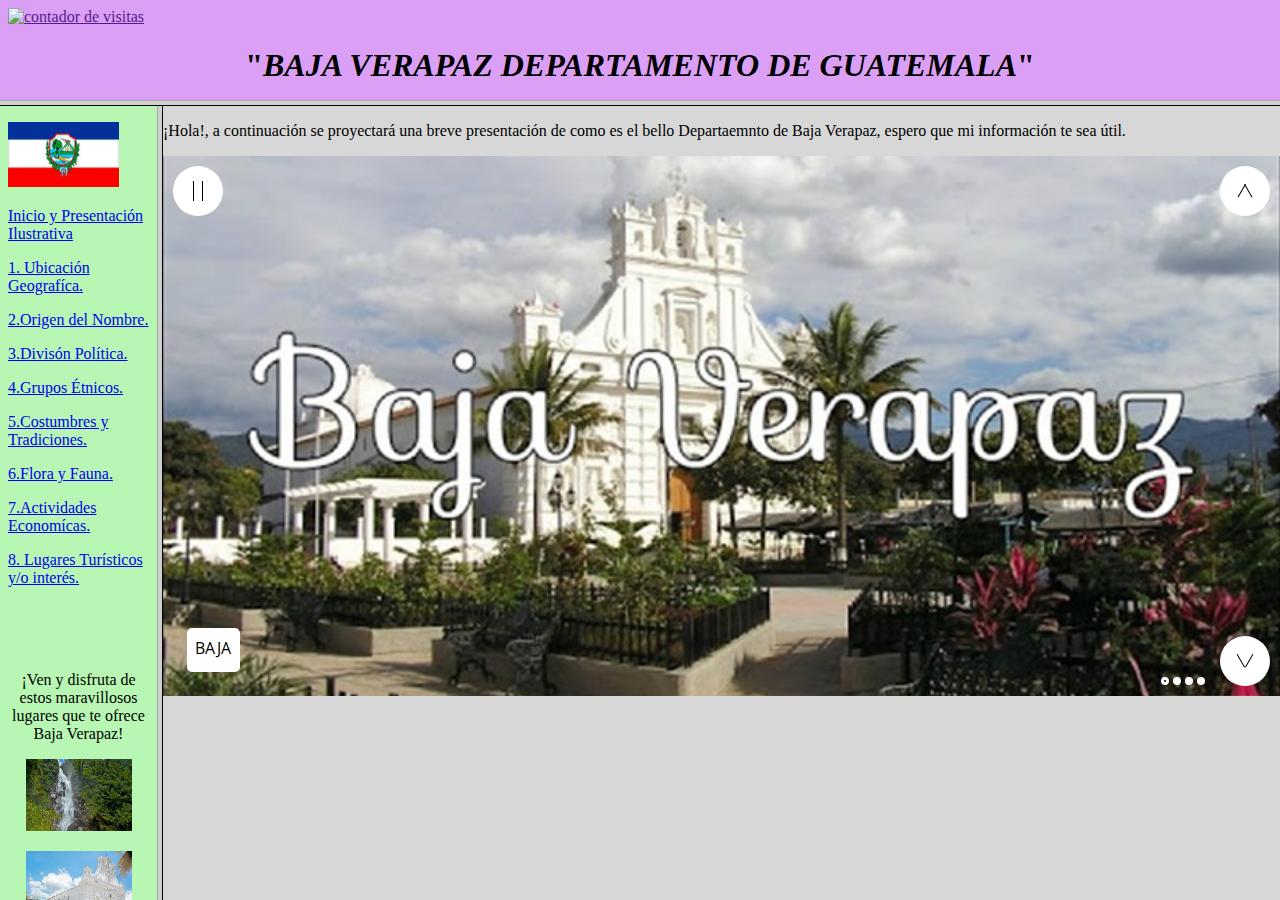
<file: index.html>
<html>
    <head>
        <title>Mi primera página WEB: Frames</title>
    </head>
     <frameset rows="100,*">
         <frame id="frmSuperior" name="frmSuperior" src="encabezado.html" />
         <frameset rows="*" cols="157,*">
             <frame id="frmIzquierda" name="frmIzquierda" src="menu.html" />
             <frame id="frmCuerpo"    name="frmCuerpo"    src="centro.html" />
         </frameset>
        <noframes>
        <body>Su navegador no soporta frames</body>
        </noframes>
    </frameset>
</html>
</file>
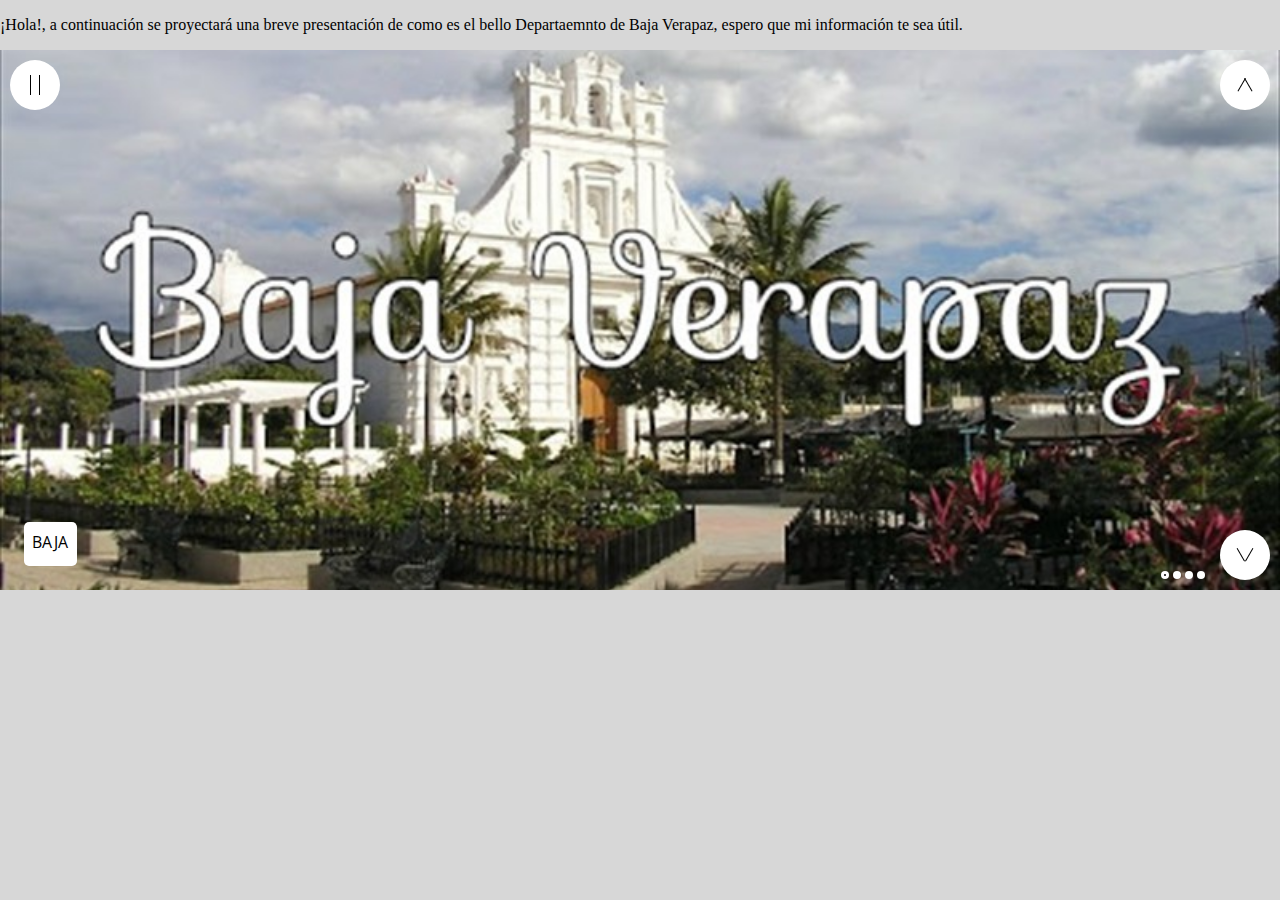
<file: centro.html>
<!DOCTYPE html>
<html>
<head>
	<style type="text/css">
	body {
	background-color: #E7E7E7;
}
    </style>
<p>¡Hola!, a continuación se proyectará una breve presentación de como es el bello Departaemnto de Baja Verapaz, espero que mi información te sea útil.</p>
	<title>Html5 slider</title>
	<meta http-equiv="Content-Type" content="text/html; charset=utf-8" />
	<meta name="description" content="Made with WOW Slider - Create beautiful, responsive image sliders in a few clicks. Awesome skins and animations. Html5 slider" />
	
	<!-- Start WOWSlider.com HEAD section --> <!-- add to the <head> of your page -->
	<link rel="stylesheet" type="text/css" href="engine1/style.css" />
	<script type="text/javascript" src="engine1/jquery.js"></script>
	<!-- End WOWSlider.com HEAD section -->

</head>
<body style="background-color:#d7d7d7;margin:0">
	
	<!-- Start WOWSlider.com BODY section --> <!-- add to the <body> of your page -->
	<div id="wowslider-container1">
	<div class="ws_images"><ul>
	  <li><img src="data1/images/baja1.jpg" alt="baja" title="baja" id="wows1_0"/></li>
	  <li><img src="data1/images/baja2.jpg" alt="baja" title="baja" id="wows1_1"/></li>
		<li><a href="http://wowslider.net"><img src="data1/images/baja3.jpg" alt="jquery carousel slider" title="verapaz" id="wows1_2"/></a></li>
		<li><img src="data1/images/baja4.jpg" alt="verapaz" title="verapaz" id="wows1_3"/></li>
	</ul></div>
	<div class="ws_bullets"><div>
		<a href="#" title="baja"><span><img src="data1/tooltips/baja1.jpg" alt="baja"/>1</span></a>
		<a href="#" title="baja"><span><img src="data1/tooltips/baja2.jpg" alt="baja"/>2</span></a>
		<a href="#" title="verapaz"><span><img src="data1/tooltips/baja3.jpg" alt="verapaz"/>3</span></a>
		<a href="#" title="verapaz"><span><img src="data1/tooltips/baja4.jpg" alt="verapaz"/>4</span></a>
	</div></div><div class="ws_script" style="position:absolute;left:-99%"><a href="http://wowslider.net">html5 slider</a> by WOWSlider.com v9.0</div>
	<div class="ws_shadow"></div>
	</div>	
	<script type="text/javascript" src="engine1/wowslider.js"></script>
	<script type="text/javascript" src="engine1/script.js"></script>
	<!-- End WOWSlider.com BODY section -->

</body>
</html>
</file>
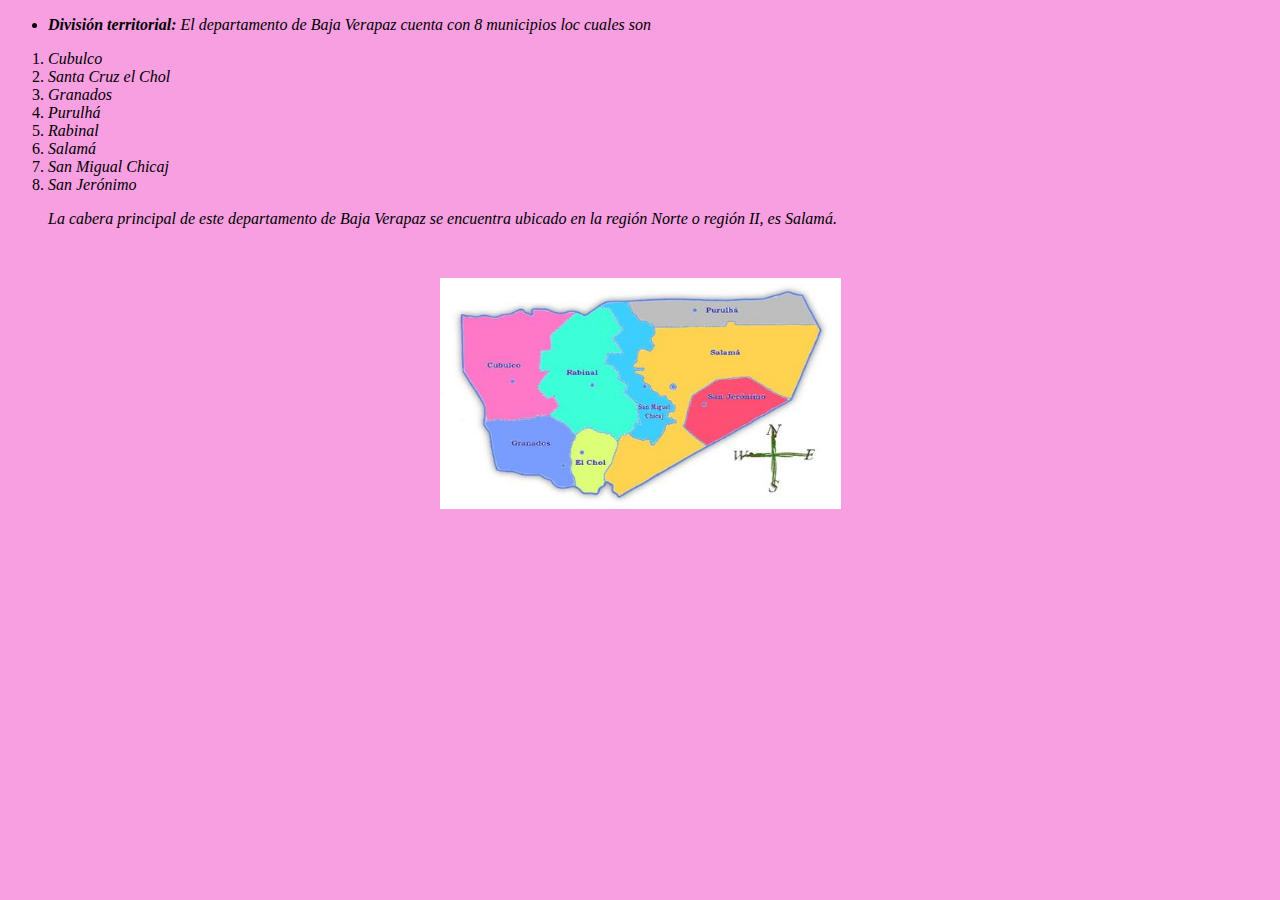
<file: division.html>
<!doctype html>
<html>
<head>
<meta charset="utf-8">
<title>departamento</title>
<style type="text/css">
body {
	background-image: url();
	background-color: #F79FE0;
}
</style>
</head>

<body>
<ul>
  <li><strong><em>División territorial:</em></strong>
    <em>El departamento de Baja Verapaz cuenta con 8 municipios loc cuales son</em></li>
</ul>
<ol>
  <li><em>C</em><em>ubulco</em></li>
  <li><em>Santa Cruz el Chol</em></li>
  <li><em>Granados</em></li>
  <li><em>Purulhá</em></li>
  <li><em>Rabinal</em></li>
  <li><em>Salamá</em></li>
  <li><em>San Migual Chicaj</em></li>
  <li><em>San Jerónimo</em></li>
</ol>
<blockquote>
  <p><em>La cabera principal de este departamento de Baja Verapaz se encuentra ubicado en la región Norte o región II,  es Salamá.</em></p>
</blockquote>
<p>&nbsp;</p>
<p>
  <center>
    <em><img src="img/mapa.jpg" width="401" height="231" alt=""/></em>
  </center>
</p>
<p>&nbsp;</p>
</body>
</html>
</file>
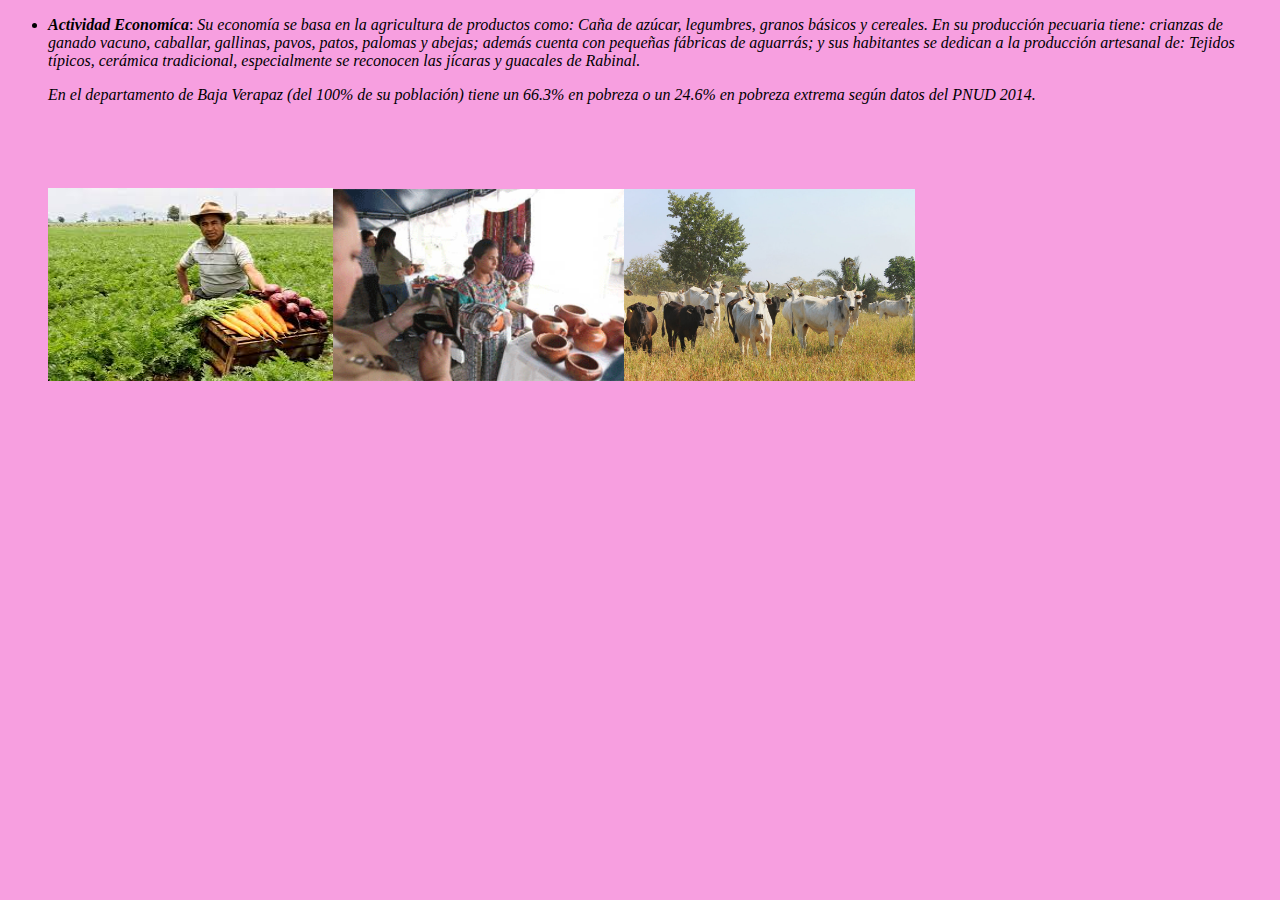
<file: economia.html>
<!doctype html>
<html>
<head>
<meta charset="utf-8">
<title>departamento</title>
<style type="text/css">
body {
	background-image: url();
	background-color: #F79FE0;
}
</style>
</head>

<body>
<ul>
  <li><em><strong>Actividad Economíca</strong></em>: <em>Su economía se basa en la agricultura de productos como: Caña de azúcar, legumbres, granos básicos y cereales. En su producción pecuaria tiene: crianzas de ganado vacuno, caballar, gallinas, pavos, patos, palomas y abejas; además cuenta con pequeñas fábricas de aguarrás; y sus habitantes se dedican a la producción artesanal de: Tejidos típicos, cerámica tradicional, especialmente se reconocen las jícaras y guacales de Rabinal. </em></li>
</ul>
<blockquote>
  <p><em>En el departamento de Baja Verapaz (del 100% de su población) tiene un 66.3% en pobreza o un 24.6% en pobreza extrema según datos del PNUD 2014.</em></p>
  <center>
    <p>&nbsp;</p></center>
  <p>&nbsp;</p>
  <p><img src="img/economia1.jfif" width="285" height="193" alt=""/><img src="img/economia2.gif" width="291" height="192" alt=""/><img src="img/economia3.jpg" width="291" height="192" alt=""/></p>
  <p>&nbsp;</p>
  <p>&nbsp;</p>
</blockquote>
</body>
</html>
</file>
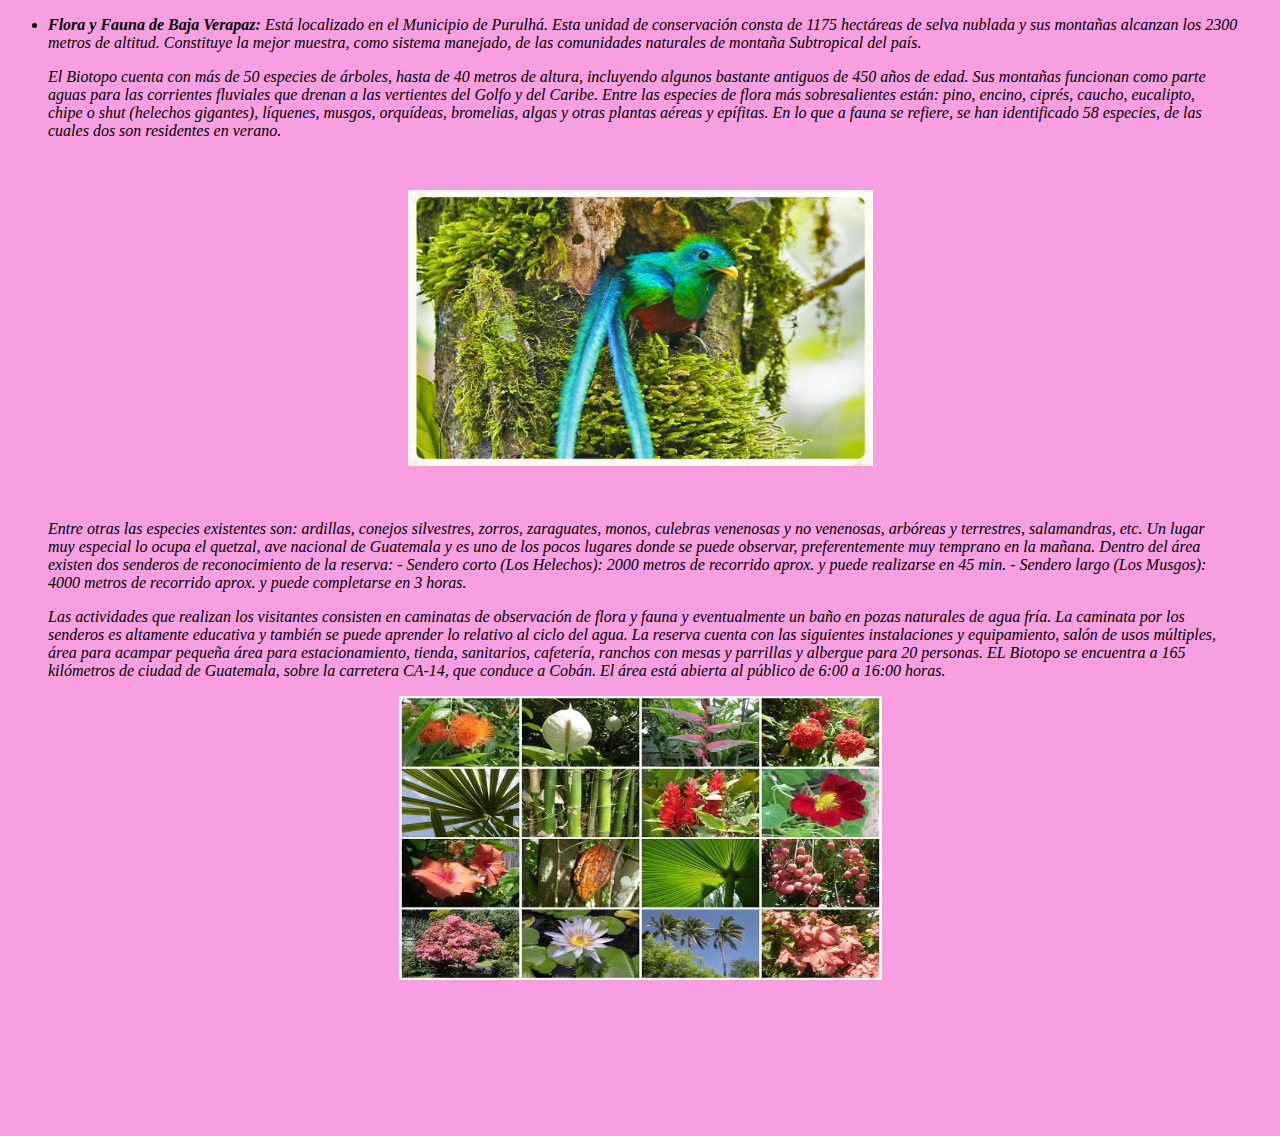
<file: flora.html>
<!doctype html>
<html>
<head>
<meta charset="utf-8">
<title>departamento</title>
<style type="text/css">
body {
	background-image: url();
	background-color: #F79FE0;
}
</style>
</head>

<body>
<ul>
  <li><em><strong>Flora y Fauna de Baja Verapaz:</strong> Está localizado en el Municipio de Purulhá. Esta unidad de conservación consta de 1175 hectáreas de selva nublada y sus montañas alcanzan los 2300 metros de altitud. Constituye la mejor muestra, como sistema manejado, de las comunidades naturales de montaña Subtropical del país.</em></li>
</ul>
<blockquote>
  <p><em> El Biotopo cuenta con más de 50 especies de árboles, hasta de 40 metros de altura, incluyendo algunos bastante antiguos de 450 años de edad. Sus montañas funcionan como parte aguas para las corrientes fluviales que drenan a las vertientes del Golfo y del Caribe. Entre las especies de flora más sobresalientes están: pino, encino, ciprés, caucho, eucalipto, chipe o shut (helechos gigantes), líquenes, musgos, orquídeas, bromelias, algas y otras plantas aéreas y epífitas. En lo que a fauna se refiere, se han identificado 58 especies, de las cuales dos son residentes en verano.</em></p>
  <p>&nbsp;</p>
  <center><p><img src="img/fauna.jpg"  width="465" height="276" alt=""/></p></center>
  <p>&nbsp;</p>
  <p><em> Entre otras las especies existentes son: ardillas, conejos silvestres, zorros, zaraguates, monos, culebras venenosas y no venenosas, arbóreas y terrestres, salamandras, etc. Un lugar muy especial lo ocupa el quetzal, ave nacional de Guatemala y es uno de los pocos lugares donde se puede observar, preferentemente muy temprano en la mañana. Dentro del área existen dos senderos de reconocimiento de la reserva: - Sendero corto (Los Helechos): 2000 metros de recorrido aprox. y puede realizarse en 45 min. - Sendero largo (Los Musgos): 4000 metros de recorrido aprox. y puede completarse en 3 horas. </em></p>
  <p><em>Las actividades que realizan los visitantes consisten en caminatas de observación de flora y fauna y eventualmente un baño en pozas naturales de agua fría. La caminata por los senderos es altamente educativa y también se puede aprender lo relativo al ciclo del agua. La reserva cuenta con las siguientes instalaciones y equipamiento, salón de usos múltiples, área para acampar pequeña área para estacionamiento, tienda, sanitarios, cafetería, ranchos con mesas y parrillas y albergue para 20 personas. EL Biotopo se encuentra a 165 kilómetros de ciudad de Guatemala, sobre la carretera CA-14, que conduce a Cobán. El área está abierta al público de 6:00 a 16:00 horas.</em></p>
</blockquote>
<blockquote>
  <center>
  <p><img src="img/flora.jpg" aling="left" width="483" height="284" alt=""/></p>
  </center>
  <p>&nbsp;</p>
  <p>&nbsp;</p>
  <p>&nbsp;</p>
  <p>&nbsp;</p>
</blockquote>
</body>
</html>
</file>
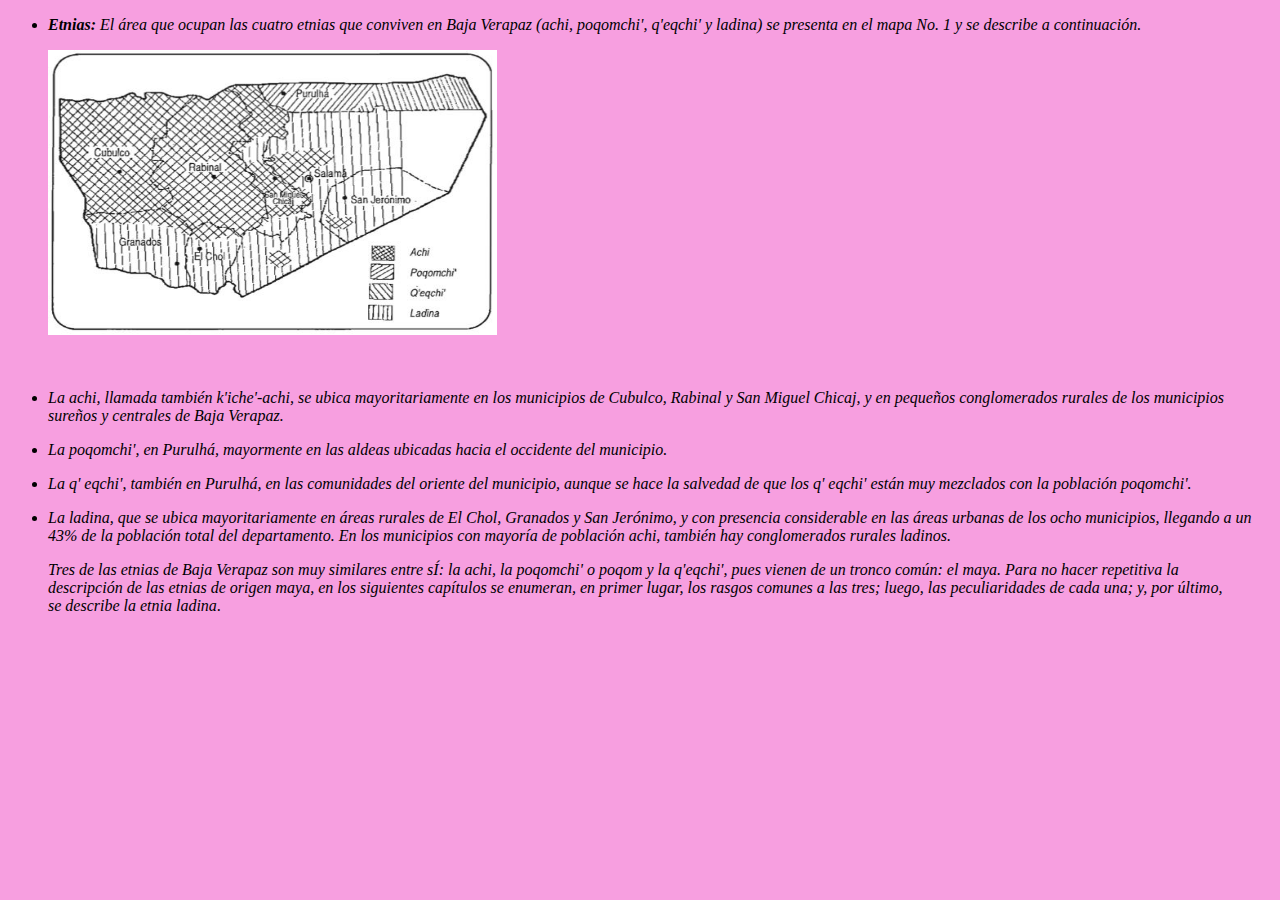
<file: grupos.html>
<!doctype html>
<html>
<head>
<meta charset="utf-8">
<title>departamento</title>
<style type="text/css">
body {
	background-image: url();
	background-color: #F79FE0;
}
</style>
</head>

<body>
<ul>
  <li><strong><em>Etnias:</em></strong><em> El área que ocupan las cuatro etnias que conviven en Baja Verapaz (achi, poqomchi', q'eqchi' y ladina) se presenta en el mapa No. 1 y se describe a continuación.</em></li>
</ul>
<blockquote>
  <center>
  </center>
  <p><img src="img/etnias.JPG" width="449" height="285" alt=""/></p>
  <p>&nbsp;</p>
</blockquote>
<ul>
  <li><em>La achi, llamada también k'iche'-achi, se ubica mayoritariamente en los municipios de Cubulco, Rabinal y San Miguel Chicaj, y en pequeños conglomerados rurales de los municipios sureños y centrales de Baja Verapaz. </em></li>
</ul>
<ul>
  <li><em>La poqomchi', en Purulhá, mayormente en las aldeas ubicadas hacia el occidente del municipio.</em></li>
</ul>
<ul>
  <li><em>La q' eqchi', también en Purulhá, en las comunidades del oriente del municipio, aunque se hace la salvedad de que los q' eqchi' están muy mezclados con la población poqomchi'.</em></li>
</ul>
<ul>
  <li><em>La ladina, que se ubica mayoritariamente en áreas rurales de El Chol, Granados y San Jerónimo, y con presencia considerable en las áreas urbanas de los ocho municipios, llegando a un 43% de la población total del departamento. En los municipios con mayoría de población achi, también hay conglomerados rurales ladinos.</em></li>
</ul>
<blockquote>
  <p><em>Tres de las etnias de Baja Verapaz son muy similares entre sÍ: la achi, la  poqomchi' o poqom y la q'eqchi', pues vienen de un tronco común: el maya.  Para no hacer repetitiva la descripción de las etnias de origen maya, en los  siguientes capítulos se enumeran, en primer lugar, los rasgos comunes a las  tres; luego, las peculiaridades de cada una; y, por último, se describe la etnia  ladina</em>.</p>
</blockquote>
</body>
</html>
</file>
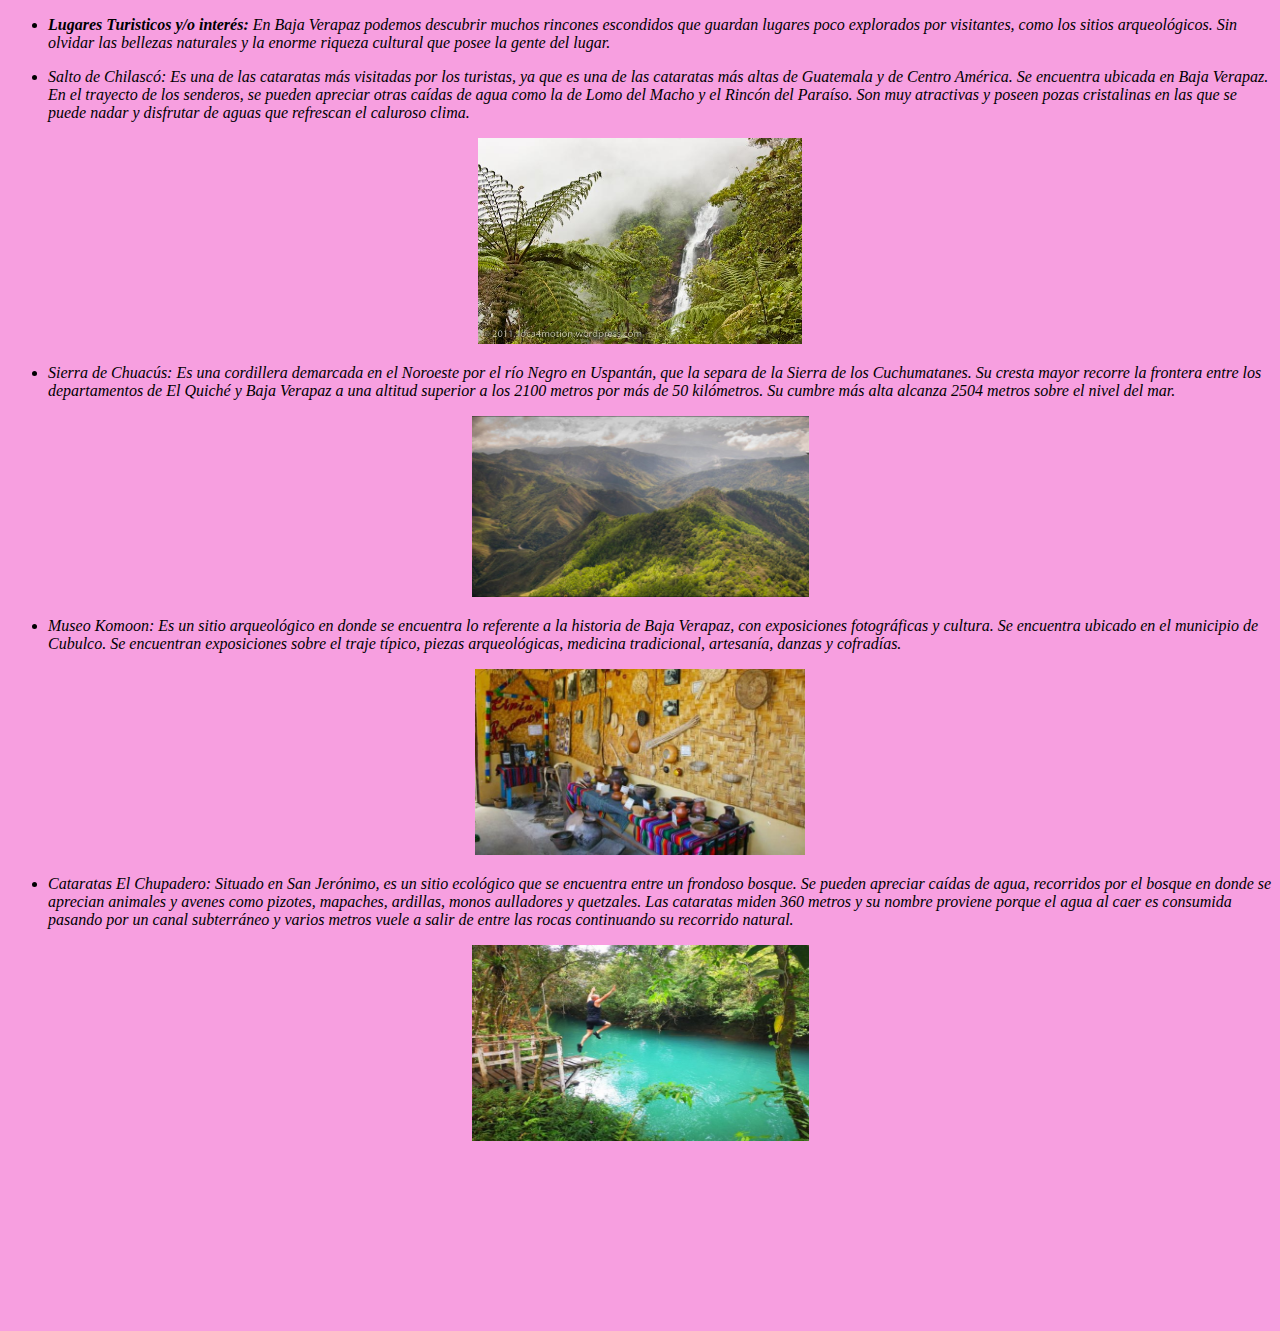
<file: lugares.html>
<!doctype html>
<html>
<head>
<meta charset="utf-8">
<title>departamento</title>
<style type="text/css">
body {
	background-image: url();
	background-color: #F79FE0;
}
</style>
</head>

<body>
<ul>
  <li><strong><em>Lugares Turisticos y/o interés: </em></strong><em>En Baja Verapaz podemos descubrir muchos rincones escondidos que guardan lugares poco explorados por visitantes, como los sitios arqueológicos. Sin olvidar las bellezas naturales y la enorme riqueza cultural que posee la gente del lugar.</em></li>
</ul>
<ul>
  <li><em>Salto de Chilascó: Es una de las cataratas más visitadas por los turistas, ya que es una de las cataratas más altas de Guatemala y de Centro América. Se encuentra ubicada en Baja Verapaz. En el trayecto de los senderos, se pueden apreciar otras caídas de agua como la de Lomo del Macho y el Rincón del Paraíso. Son muy atractivas y poseen pozas cristalinas en las que se puede nadar y disfrutar de aguas que refrescan el caluroso clima.</em></li>
</ul>
<center><p><img src="img/lugares1.jpg" width="324" height="206" alt=""/></p></center>
<ul>
  <li><em>Sierra de Chuacús: Es una cordillera demarcada en el Noroeste por el río Negro en Uspantán, que la separa de la Sierra de los Cuchumatanes. Su cresta mayor recorre la frontera entre los departamentos de El Quiché y Baja Verapaz a una altitud superior a los 2100 metros por más de 50 kilómetros. Su cumbre más alta alcanza 2504 metros sobre el nivel del mar. </em></li>
</ul>
<center><p><img src="img/lugares2.jpg" width="337" height="181" alt=""/></p></center>
<ul>
  <li><em>Museo Komoon: Es un sitio arqueológico en donde se encuentra lo referente a la historia de Baja Verapaz, con exposiciones fotográficas y cultura. Se encuentra ubicado en el municipio de Cubulco. Se encuentran exposiciones sobre el traje típico, piezas arqueológicas, medicina tradicional, artesanía, danzas y cofradías.</em></li>
</ul>
<center><p><img src="img/lugares3.jpg" width="330" height="186" alt=""/></p></center>
<ul>
  <li><em>Cataratas El Chupadero:</em> <em>Situado en San Jerónimo, es un sitio ecológico que se encuentra entre un frondoso bosque. Se pueden apreciar caídas de agua, recorridos por el bosque en donde se aprecian animales y avenes como pizotes, mapaches, ardillas, monos aulladores y quetzales. Las cataratas miden 360 metros y su nombre proviene porque el agua al caer es consumida pasando por un canal subterráneo y varios metros vuele a salir de entre las rocas continuando su recorrido natural.</em></li>
</ul>
<center><p><img src="img/lugares4.jpg" width="337" height="196" alt=""/></p></center>
<p>&nbsp;</p>
<p>&nbsp;</p>
<p>&nbsp;</p>
<p>&nbsp;</p>
<p>&nbsp;</p>
</body>
</html>
</file>
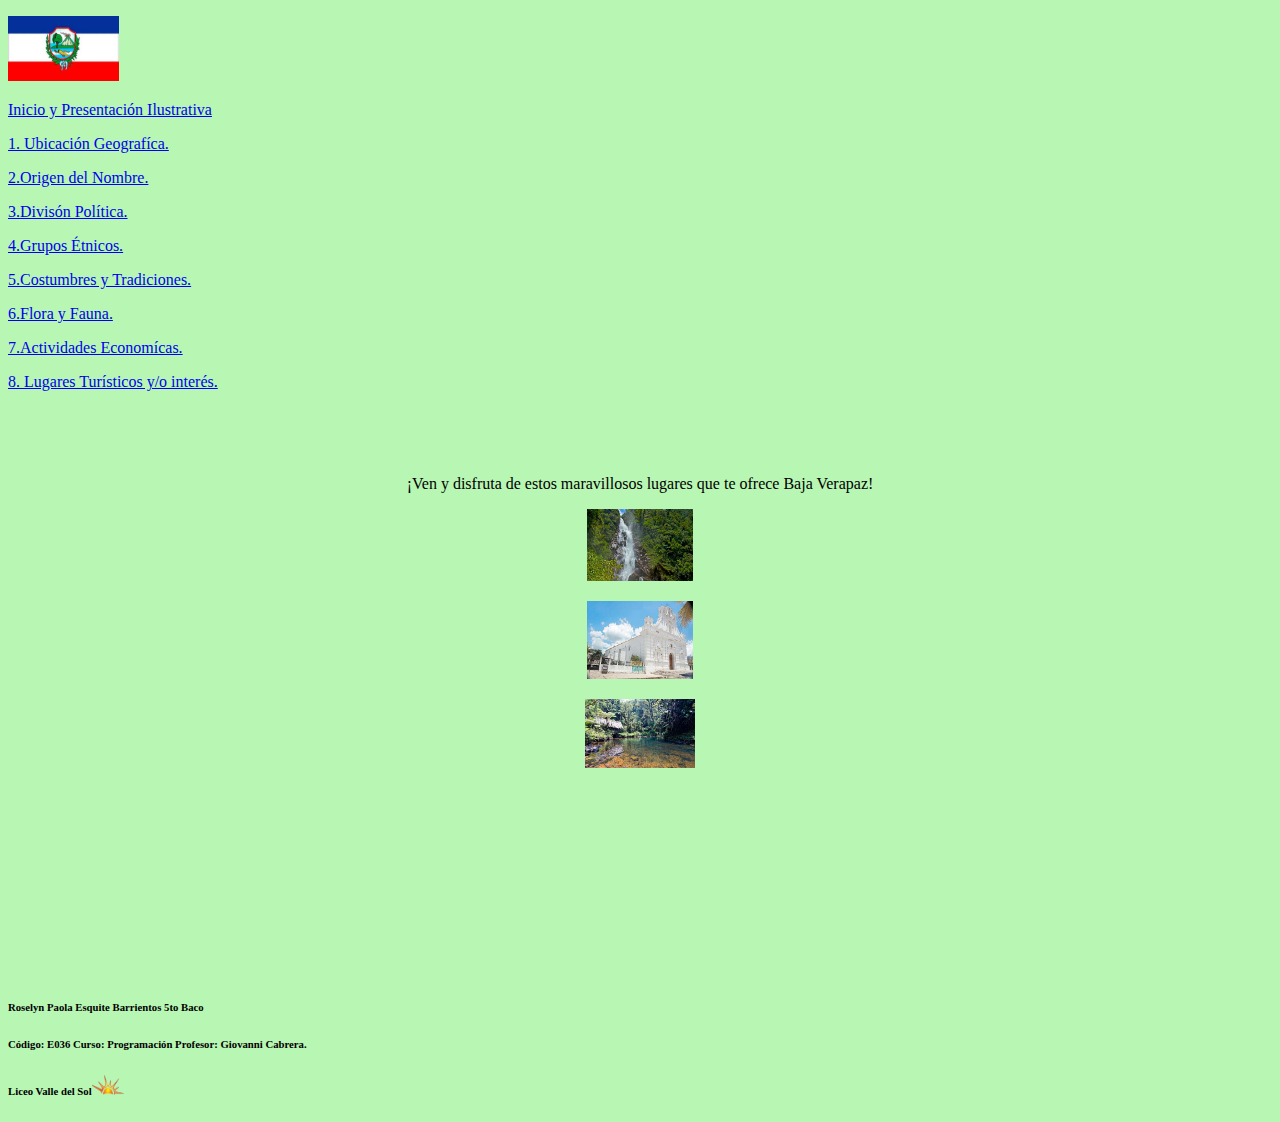
<file: menu.html>
<!doctype html>
<html>
<head>
<meta charset="utf-8">
<title>Baja Verapaz Guatemala</title>
<style type="text/css">
body {
	background-color: #B8F6B3;
}
</style>
</head>

<body>
<p><img src="img/bandera.jpg" width="111" height="65" alt=""/></p>
<p><a href="centro.html" target="frmCuerpo">Inicio y Presentación Ilustrativa </a></p>
<p><a href="ubicacion.html" target="frmCuerpo">1. Ubicación Geografíca.</a></p>
<p><a href="nombre.html" target="frmCuerpo">2.Origen del Nombre.</a></p>
<p><a href="division.html" target="frmCuerpo">3.Divisón Política.</a></p>
<p><a href="grupos.html" target="frmCuerpo">4.Grupos Étnicos.</a></p>
<p><a href="tradiciones.html" target="frmCuerpo">5.Costumbres y Tradiciones.</a></p>
<p><a href="flora.html" target="frmCuerpo">6.Flora y Fauna.</a></p>
<p><a href="economia.html" target="frmCuerpo">7.Actividades Economícas.</a></p>
<p><a href="lugares.html" target="frmCuerpo">8. Lugares Turísticos y/o interés.</a></p>
<p>&nbsp;</p>
<p>&nbsp;</p>
<center><p>¡Ven y disfruta de estos maravillosos lugares que te ofrece Baja Verapaz!</p></center>
<center>
<p><img src="img/turismo2.jpg" width="106" height="72" alt=""/></p></center>
<center><p><img src="img/turismo1.jfif" width="106" height="78" alt=""/></p></center>
<center><p><img src="img/turismo3.jpg" width="110" height="69" alt=""/></p></center>
<p>&nbsp;</p>
<p>&nbsp;</p>
<p>&nbsp;</p>
<p>&nbsp;</p>
<p>&nbsp;</p>
<p>&nbsp;</p><h6>Roselyn Paola Esquite Barrientos 5to Baco
</h6>
<h6>Código: E036 Curso: Programación Profesor: Giovanni Cabrera.</h6>
<h6>Liceo Valle del Sol<i><i><img src="img/logo.png" width="32" height="20" alt=""/><i></i></h6>
</body>
</html>
</file>
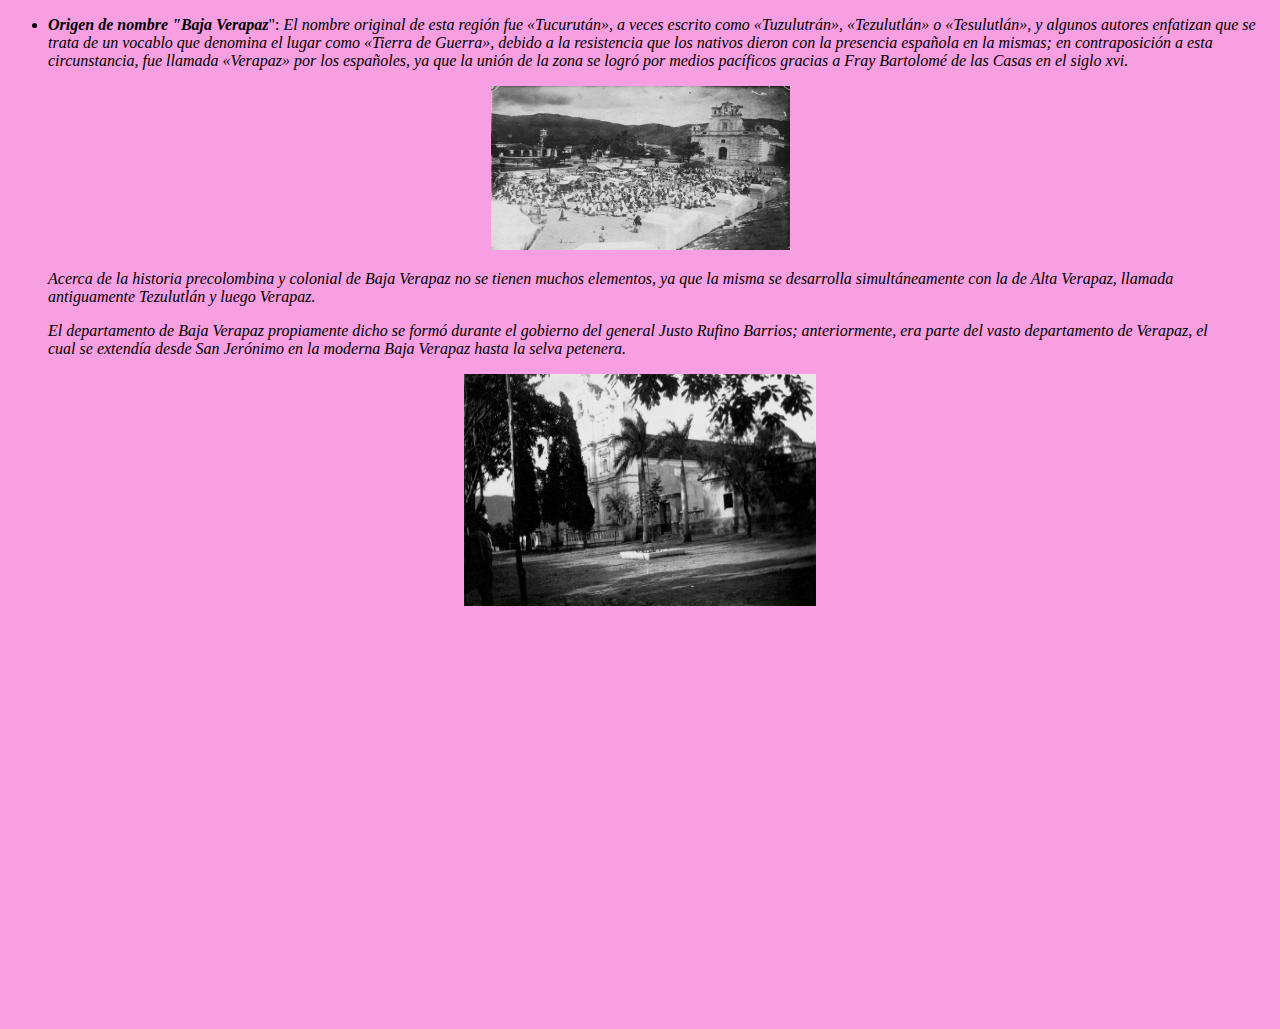
<file: nombre.html>
<!doctype html>
<html>
<head>
<meta charset="utf-8">
<title>departamento</title>
<style type="text/css">
body {
	background-image: url();
	background-color: #F79FE0;
}
</style>
</head>

<body>
<ul>
  <li><em><strong>Origen de nombre &quot;Baja Verapaz</strong></em>&quot;: <em>El nombre original de esta región fue «Tucurután», a veces escrito como «Tuzulutrán», «Tezulutlán» o «Tesulutlán», y algunos autores enfatizan que se trata de un vocablo que denomina el lugar como «Tierra de Guerra», debido a la resistencia que los nativos dieron con la presencia española en la mismas; en contraposición a esta circunstancia, fue llamada «Verapaz» por los españoles, ya que la unión de la zona se logró por medios pacíficos gracias a Fray Bartolomé de las Casas en el siglo xvi. </em></li>
</ul>
<blockquote>
  <center><p><em><img src="img/nombre 1.jpg"  width="299" height="164" alt=""/></em></p></center>
  <p><em>Acerca de la historia precolombina y colonial de Baja Verapaz no se tienen muchos elementos, ya que la misma se desarrolla simultáneamente con la de Alta Verapaz, llamada antiguamente Tezulutlán y luego Verapaz.</em></p>
  <p><em>El departamento de Baja Verapaz propiamente dicho se formó durante el gobierno del general Justo Rufino Barrios; anteriormente, era parte del vasto departamento de Verapaz, el cual se extendía desde San Jerónimo en la moderna Baja Verapaz hasta la selva petenera.</em></p>
</blockquote>
<center><p><img src="img/nombre2.jpg" width="352" height="232" alt=""/></p></center>
<center><iframe width="560" height="315" src="https://www.youtube.com/embed/BuwtqQUVvWw" title="YouTube video player" frameborder="0" allow="accelerometer; autoplay; clipboard-write; encrypted-media; gyroscope; picture-in-picture" allowfullscreen></iframe></center>
<blockquote>
  <center>
  <p>&nbsp;</p>
  </center>
<p>&nbsp;</p>
</blockquote>
</body>
</html>
</file>
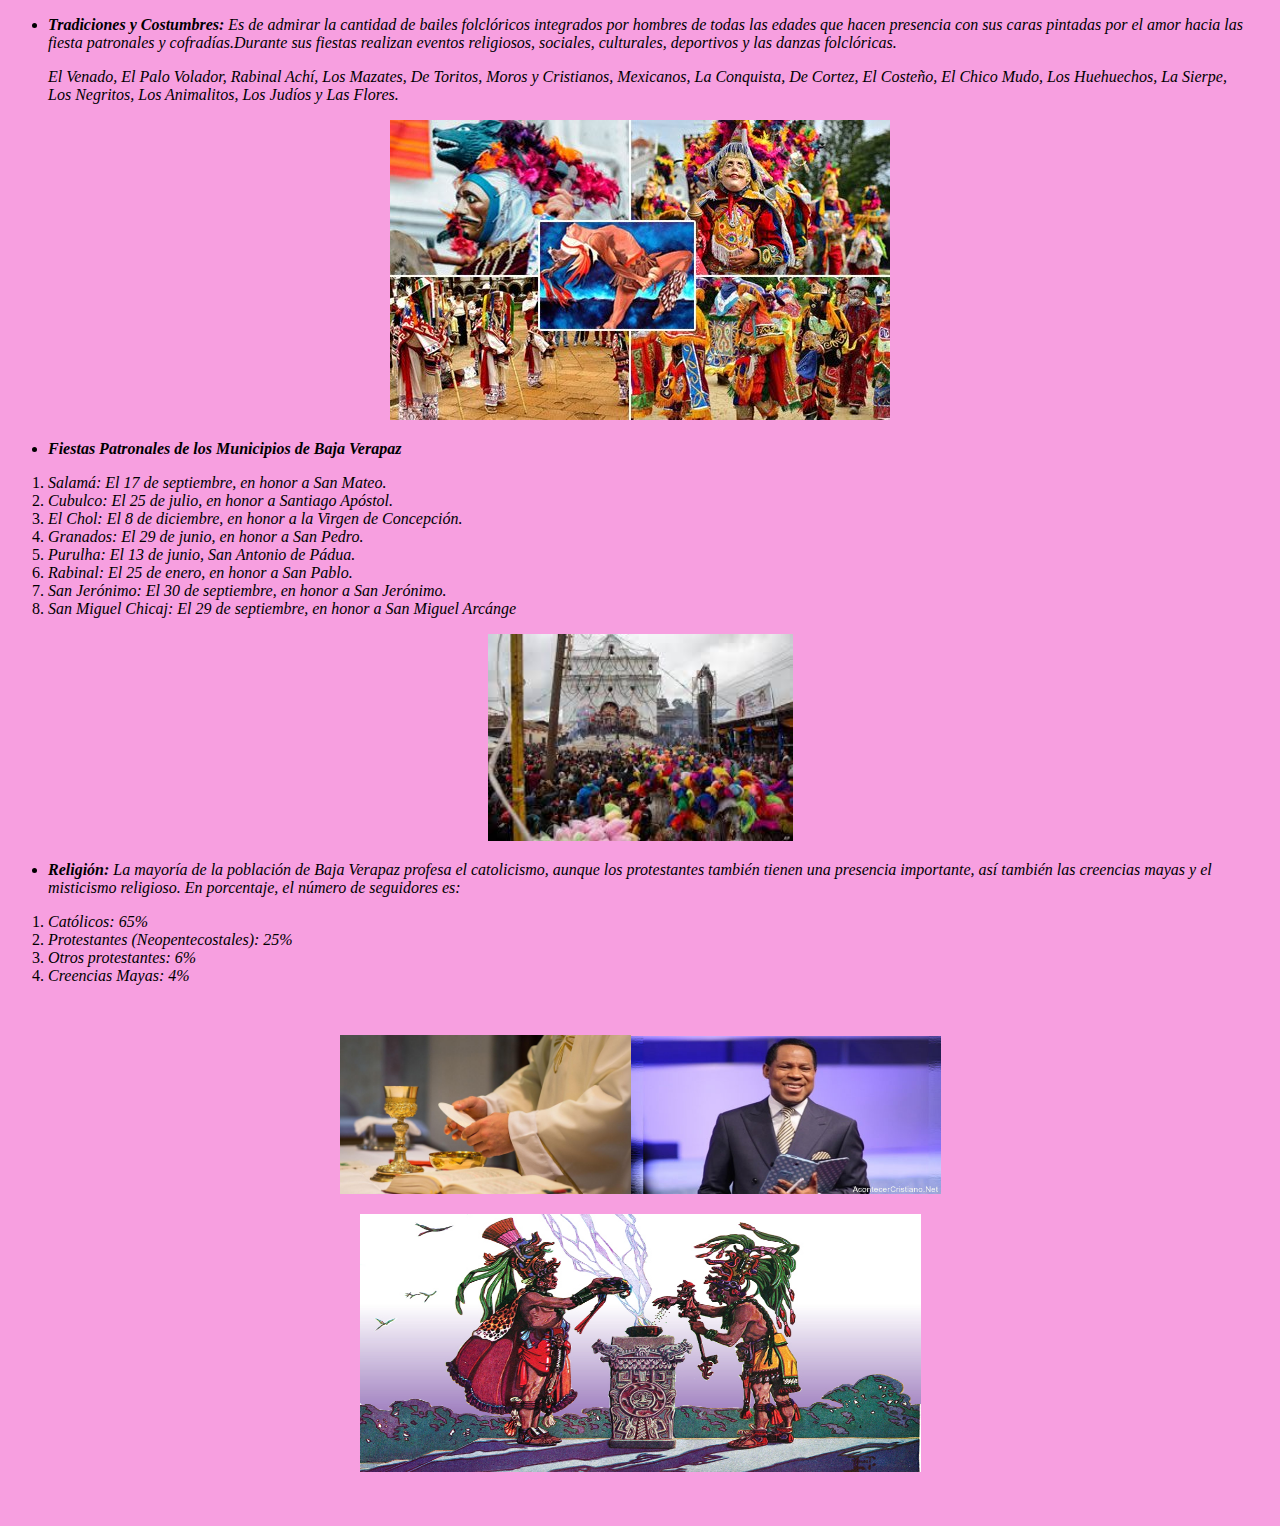
<file: tradiciones.html>
<!doctype html>
<html>
<head>
<meta charset="utf-8">
<title>departamento</title>
<style type="text/css">
body {
	background-image: url();
	background-color: #F79FE0;
}
</style>
</head>

<body>
<ul>
  <li><em><strong>Tradiciones y Costumbres:</strong></em> <em>Es de admirar la cantidad de bailes folclóricos integrados por hombres de todas las edades que hacen presencia con sus caras pintadas por el amor hacia las fiesta patronales y cofradías.Durante sus fiestas realizan eventos religiosos, sociales, culturales, deportivos y las danzas folclóricas.</em></li>
</ul>
<blockquote>
  <p><em>El Venado, El Palo Volador, Rabinal Achí, Los Mazates, De Toritos, Moros y Cristianos, Mexicanos, La Conquista, De Cortez, El Costeño, El Chico Mudo, Los Huehuechos, La Sierpe, Los Negritos, Los Animalitos, Los Judíos y Las Flores. </em></p>
  <center><p><img src="img/tradiciones1.jpg" width="500" height="300" alt=""/></p></center>
</blockquote>
<ul>
  <li><em><strong>Fiestas Patronales de los Municipios de Baja Verapaz</strong></em></li>
</ul>
<ol>
  <li><em>Salamá: El 17 de septiembre, en honor a San Mateo.</em></li>
  <li><em>Cubulco: El 25 de julio, en honor a Santiago Apóstol.</em></li>
  <li><em>El Chol: El 8 de diciembre, en honor a la Virgen de Concepción.</em></li>
  <li><em>Granados: El 29 de junio, en honor a San Pedro.</em></li>
  <li><em>Purulha: El 13 de junio, San Antonio de Pádua.</em></li>
  <li><em>Rabinal: El 25 de enero, en honor a San Pablo.</em></li>
  <li><em>San Jerónimo: El 30 de septiembre, en honor a San Jerónimo.</em></li>
  <li><em>San Miguel Chicaj: El 29 de septiembre, en honor a San Miguel Arcánge</em></li>
</ol>
<center>
  <p><img src="img/fiestas1.jfif" width="305" height="207" alt=""/></p></center>
<ul>
  <li><em><strong>Religión:</strong> La mayoría de la población de Baja Verapaz profesa el catolicismo, aunque los protestantes también tienen una presencia importante, así también las creencias mayas y el misticismo religioso. En porcentaje, el número de seguidores es:</em></li>
</ul>
<ol>
  <li><em>Católicos: 65%</em></li>
  <li><em>Protestantes (Neopentecostales): 25%</em></li>
  <li><em>Otros protestantes: 6%</em></li>
  <li><em>Creencias Mayas: 4%<br>
  </em></li>
</ol>
<p>&nbsp;</p>
<blockquote>
  <p>
    <center>
      <img src="img/religion1.jpg" width="291" height="159" alt=""/><img src="img/religion2.jpg" width="310" height="158" alt=""/>
    </center>
  </p>
  <center>
    <p><img src="img/religion3.jpg" width="561" height="258" alt=""/></p>
  </center>
  <p>&nbsp;</p>
</blockquote>
</body>
</html>
</file>
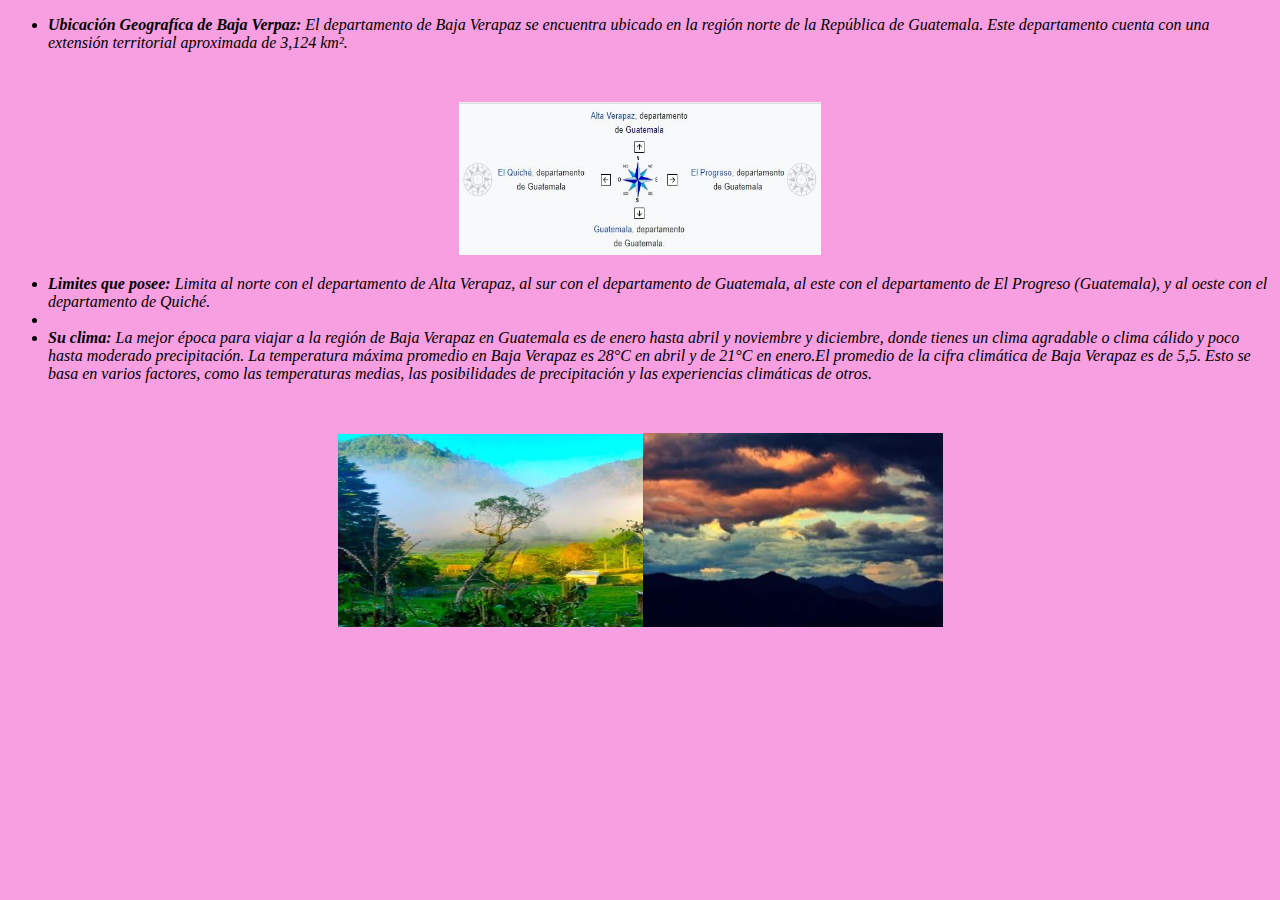
<file: ubicacion.html>
<!doctype html>
<html>
<head>
<meta charset="utf-8">
<title>departamento</title>
<style type="text/css">
body {
	background-image: url();
	background-color: #F79FE0;
}
</style>
</head>

<body>
<ul>
  <li><em><strong>Ubicación Geografíca de Baja Verpaz:</strong>
    El departamento de Baja Verapaz se encuentra ubicado en la región norte de la República de Guatemala. Este departamento cuenta con una extensión territorial aproximada de 3,124 km².
  </em></li>
</ul>
<p>&nbsp;</p>
<center>
  <p><img src="img/ubicacion.JPG" width="362" height="153" alt=""/></p>
</center>
</p>
<ul>
  <li>    <em><strong> Limites que posee:</strong></em>
  <em>Limita al norte con el departamento de Alta Verapaz, al sur con el departamento de Guatemala, al este con el departamento de El Progreso (Guatemala), y al oeste con el departamento de Quiché.</em></li>
  <li></li>
  <li><em><strong>Su clima: </strong>La mejor época para viajar a la región de Baja Verapaz en Guatemala es de enero hasta abril y noviembre y diciembre, donde tienes un clima agradable o clima cálido y poco hasta moderado precipitación. La temperatura máxima promedio en Baja Verapaz es 28°C en abril y de 21°C en enero.El promedio de la cifra climática de Baja Verapaz es de 5,5. Esto se basa en varios factores, como las temperaturas medias, las posibilidades de precipitación y las experiencias climáticas de otros. </em></li>
</ul>
<p>&nbsp;</p>
<blockquote>
  <center>
    <p><img src="img/clima1.jpg" width="305" height="193" alt=""/><img src="img/clima2.jpg" width="300" height="194" alt=""/></p></center>
  <p>&nbsp;</p>
  <p>&nbsp;</p>
  <p>&nbsp;</p>
  <p>&nbsp;</p>
</blockquote>
</body>
</html>
</file>
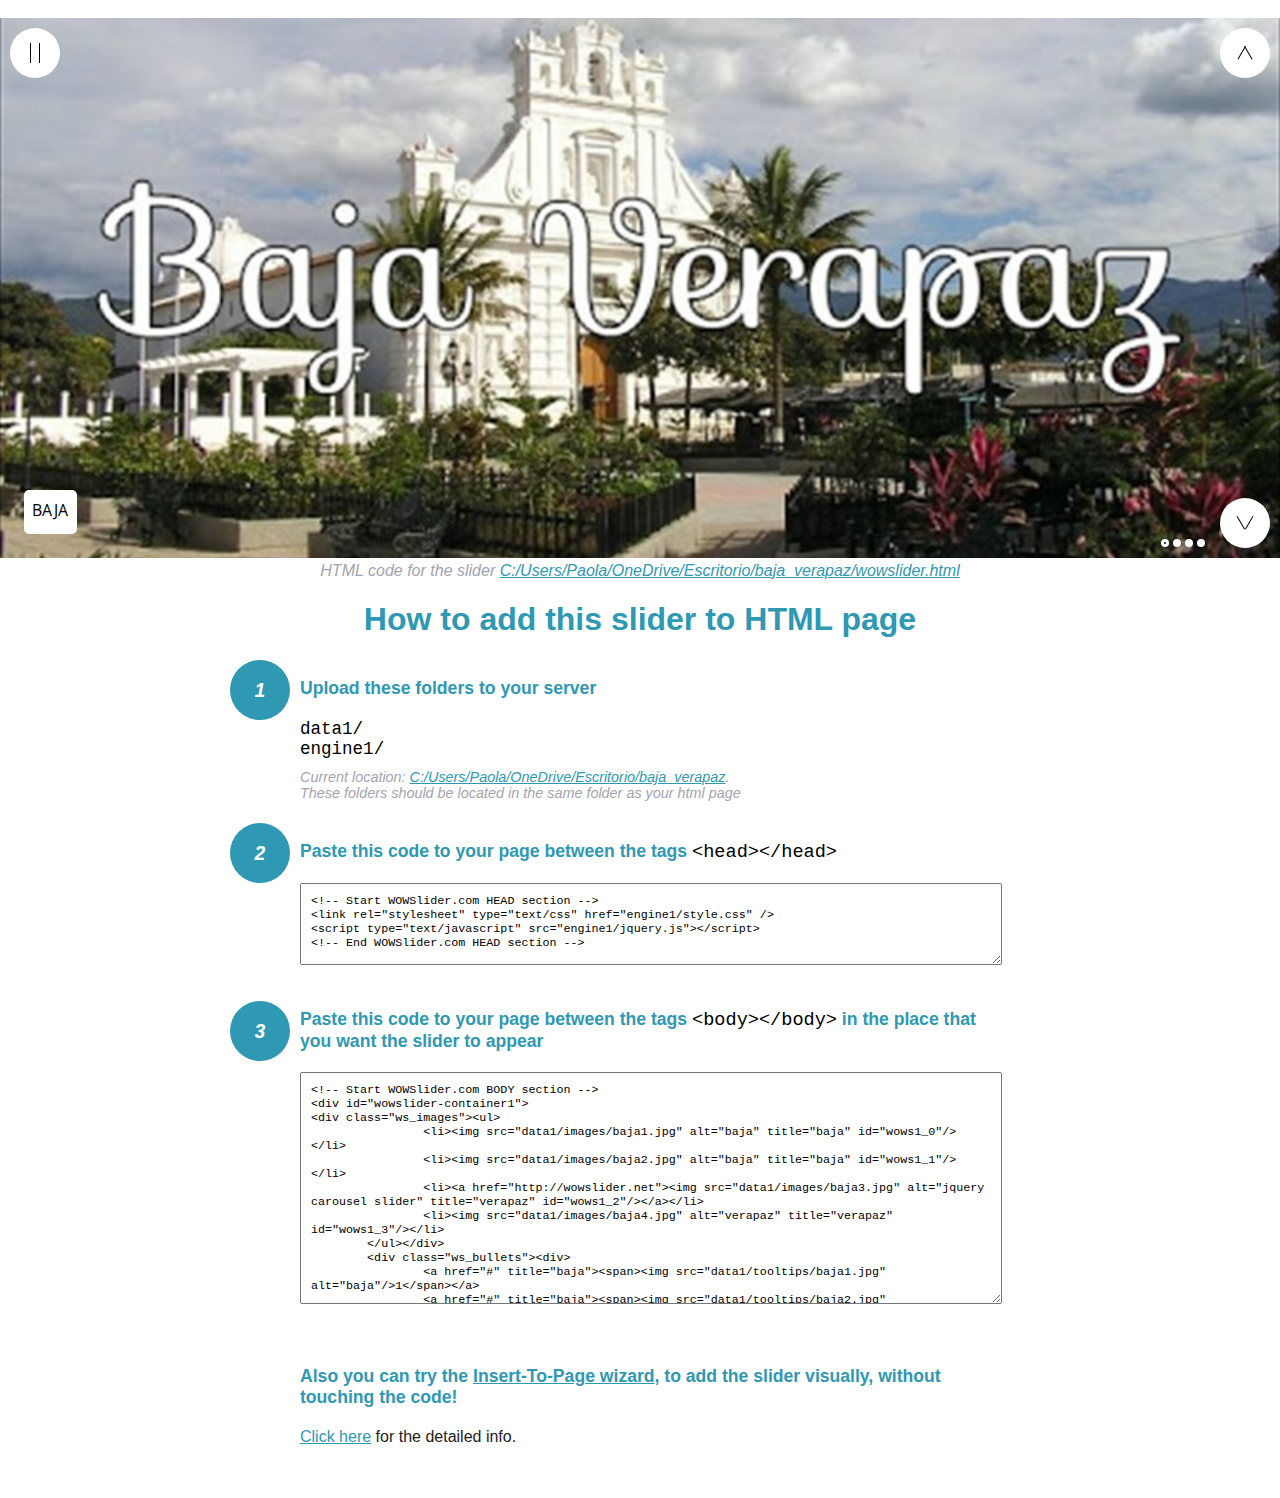
<file: wowslider-howto.html>
<!DOCTYPE html>
<html>
<head>
	<title>WOWSlider</title>
	<meta http-equiv="content-type" content="text/html; charset=utf-8" />
	<meta name="description" content="WOWSlider" />
	
	<!-- Start WOWSlider.com HEAD section --> <!-- add to the <head> of your page -->
	<link rel="stylesheet" type="text/css" href="engine1/style.css" />
	<script type="text/javascript" src="engine1/jquery.js"></script>
	<!-- End WOWSlider.com HEAD section -->


<style>
.instuction {
	font-family: sans-serif, Arial;
	display: block;
	margin: 0 auto;
	max-width: 820px;
	width: 100%;
	padding: 0 70px;
	color: #222;
	-webkit-box-sizing: border-box;
	-moz-box-sizing: border-box;
	box-sizing: border-box;
}
.instuction h1 img {
	max-width: 170px;
	vertical-align: middle;
	margin-bottom: 10px;
}
.instuction h1 {
	color: #2F98B3;
	text-align: center;
}
.instuction h2 {
	position: relative;
	font-size: 1.1em;
	color: #2F98B3;
	margin-bottom: 20px;
	margin-top: 40px;
}
.instuction h2 span.num {
	position: absolute;
	left: -70px;
	top: -18px;
	display: inline-block;
	vertical-align: middle;
	font-style: italic;
	font-size: 1.1em;
	width: 60px;
	height: 60px;
	line-height: 60px;
	text-align: center;
	background: #2F98B3;
	color: #fff;
	border-radius: 50%;
}
.instuction .mono {
	color: #000;
	font-family: monospace;
	font-size: 1.3em;
	font-weight: normal;
}
.instuction li.mono {
	font-size: 1.5em;
}

.instuction ul {
	font-size: 0.9em;
	margin-top: 0;
	padding-left: 0;
	list-style: none;
}
.instuction .note {
	color: #A3A3B2;
	font-style: italic;
	padding-top: 10px;
}
.instuction p.note {
	text-align: center;
	padding-top: 0;
	margin-top: 4px;
}
.instuction textarea {
	font-size: 0.9em;
	min-height: 60px;
	padding: 10px;
	margin: 0;
	overflow: auto;
	max-width: 100%;
	width: 100%;
}
.instuction a,
.instuction a:visited {
	color: #2F98B3;
}
</style>


</head>
<body style="margin:auto">

<br>

<!-- Start WOWSlider.com BODY section --> <!-- add to the <body> of your page -->
<div id="wowslider-container1">
<div class="ws_images"><ul>
		<li><img src="data1/images/baja1.jpg" alt="baja" title="baja" id="wows1_0"/></li>
		<li><img src="data1/images/baja2.jpg" alt="baja" title="baja" id="wows1_1"/></li>
		<li><a href="http://wowslider.net"><img src="data1/images/baja3.jpg" alt="jquery carousel slider" title="verapaz" id="wows1_2"/></a></li>
		<li><img src="data1/images/baja4.jpg" alt="verapaz" title="verapaz" id="wows1_3"/></li>
	</ul></div>
	<div class="ws_bullets"><div>
		<a href="#" title="baja"><span><img src="data1/tooltips/baja1.jpg" alt="baja"/>1</span></a>
		<a href="#" title="baja"><span><img src="data1/tooltips/baja2.jpg" alt="baja"/>2</span></a>
		<a href="#" title="verapaz"><span><img src="data1/tooltips/baja3.jpg" alt="verapaz"/>3</span></a>
		<a href="#" title="verapaz"><span><img src="data1/tooltips/baja4.jpg" alt="verapaz"/>4</span></a>
	</div></div><div class="ws_script" style="position:absolute;left:-99%"><a href="http://wowslider.net">html5 slider</a> by WOWSlider.com v9.0</div>
<div class="ws_shadow"></div>
</div>	
<script type="text/javascript" src="engine1/wowslider.js"></script>
<script type="text/javascript" src="engine1/script.js"></script>
<!-- End WOWSlider.com BODY section -->


<div class="instuction">
	<p class="note">HTML code for the slider <a href="file:///C:/Users/Paola/OneDrive/Escritorio/baja_verapaz/wowslider.html">C:/Users/Paola/OneDrive/Escritorio/baja_verapaz/wowslider.html</a></p>

	<h1>
		How to add this slider to HTML page
	</h1>

	<h2><span class="num">1</span> Upload these folders to your server</h2>
	<ul>
		<li class="mono">data1/</li>
		<li class="mono">engine1/</li>
		<li class="note">Current location: <a href="file:///C:/Users/Paola/OneDrive/Escritorio/baja_verapaz">C:/Users/Paola/OneDrive/Escritorio/baja_verapaz</a>. <br>These folders should be located in the same folder as your html page</li>
	</ul>

	<h2><span class="num">2</span> Paste this code to your page between the tags <span class="mono">&lt;head&gt;&lt;/head&gt;</span></h2>
	<textarea onclick="this.select()">&lt;!-- Start WOWSlider.com HEAD section --&gt;
&lt;link rel=&quot;stylesheet&quot; type=&quot;text/css&quot; href=&quot;engine1/style.css&quot; /&gt;
&lt;script type=&quot;text/javascript&quot; src=&quot;engine1/jquery.js&quot;&gt;&lt;/script&gt;
&lt;!-- End WOWSlider.com HEAD section --&gt;</textarea>


	<h2><span class="num" style="top: -8px;">3</span> Paste this code to your page between the tags <span class="mono">&lt;body&gt;&lt;/body&gt;</span> in the place that you want the slider to appear</h2>
	<textarea onclick="this.select()" rows="15">&lt;!-- Start WOWSlider.com BODY section --&gt;
&lt;div id=&quot;wowslider-container1&quot;&gt;
&lt;div class=&quot;ws_images&quot;&gt;&lt;ul&gt;
		&lt;li&gt;&lt;img src=&quot;data1/images/baja1.jpg&quot; alt=&quot;baja&quot; title=&quot;baja&quot; id=&quot;wows1_0&quot;/&gt;&lt;/li&gt;
		&lt;li&gt;&lt;img src=&quot;data1/images/baja2.jpg&quot; alt=&quot;baja&quot; title=&quot;baja&quot; id=&quot;wows1_1&quot;/&gt;&lt;/li&gt;
		&lt;li&gt;&lt;a href=&quot;http://wowslider.net&quot;&gt;&lt;img src=&quot;data1/images/baja3.jpg&quot; alt=&quot;jquery carousel slider&quot; title=&quot;verapaz&quot; id=&quot;wows1_2&quot;/&gt;&lt;/a&gt;&lt;/li&gt;
		&lt;li&gt;&lt;img src=&quot;data1/images/baja4.jpg&quot; alt=&quot;verapaz&quot; title=&quot;verapaz&quot; id=&quot;wows1_3&quot;/&gt;&lt;/li&gt;
	&lt;/ul&gt;&lt;/div&gt;
	&lt;div class=&quot;ws_bullets&quot;&gt;&lt;div&gt;
		&lt;a href=&quot;#&quot; title=&quot;baja&quot;&gt;&lt;span&gt;&lt;img src=&quot;data1/tooltips/baja1.jpg&quot; alt=&quot;baja&quot;/&gt;1&lt;/span&gt;&lt;/a&gt;
		&lt;a href=&quot;#&quot; title=&quot;baja&quot;&gt;&lt;span&gt;&lt;img src=&quot;data1/tooltips/baja2.jpg&quot; alt=&quot;baja&quot;/&gt;2&lt;/span&gt;&lt;/a&gt;
		&lt;a href=&quot;#&quot; title=&quot;verapaz&quot;&gt;&lt;span&gt;&lt;img src=&quot;data1/tooltips/baja3.jpg&quot; alt=&quot;verapaz&quot;/&gt;3&lt;/span&gt;&lt;/a&gt;
		&lt;a href=&quot;#&quot; title=&quot;verapaz&quot;&gt;&lt;span&gt;&lt;img src=&quot;data1/tooltips/baja4.jpg&quot; alt=&quot;verapaz&quot;/&gt;4&lt;/span&gt;&lt;/a&gt;
	&lt;/div&gt;&lt;/div&gt;&lt;div class=&quot;ws_script&quot; style=&quot;position:absolute;left:-99%&quot;&gt;&lt;a href=&quot;http://wowslider.net&quot;&gt;html5 slider&lt;/a&gt; by WOWSlider.com v9.0&lt;/div&gt;
&lt;div class=&quot;ws_shadow&quot;&gt;&lt;/div&gt;
&lt;/div&gt;	
&lt;script type=&quot;text/javascript&quot; src=&quot;engine1/wowslider.js&quot;&gt;&lt;/script&gt;
&lt;script type=&quot;text/javascript&quot; src=&quot;engine1/script.js&quot;&gt;&lt;/script&gt;
&lt;!-- End WOWSlider.com BODY section --&gt;</textarea>

<br><br>
<h2>Also you can try the <a href="http://wowslider.com/help/add-wowslider-to-page-2.html" target="_blank">Insert-To-Page wizard</a>, to add the slider visually, without touching the code!</h2>
<p>
	<a href="http://wowslider.com/help/add-wowslider-to-page-2.html" target="_blank">Click here</a> for the detailed info.
</p>
</div>

<br><br>
</body>
</html>
</file>
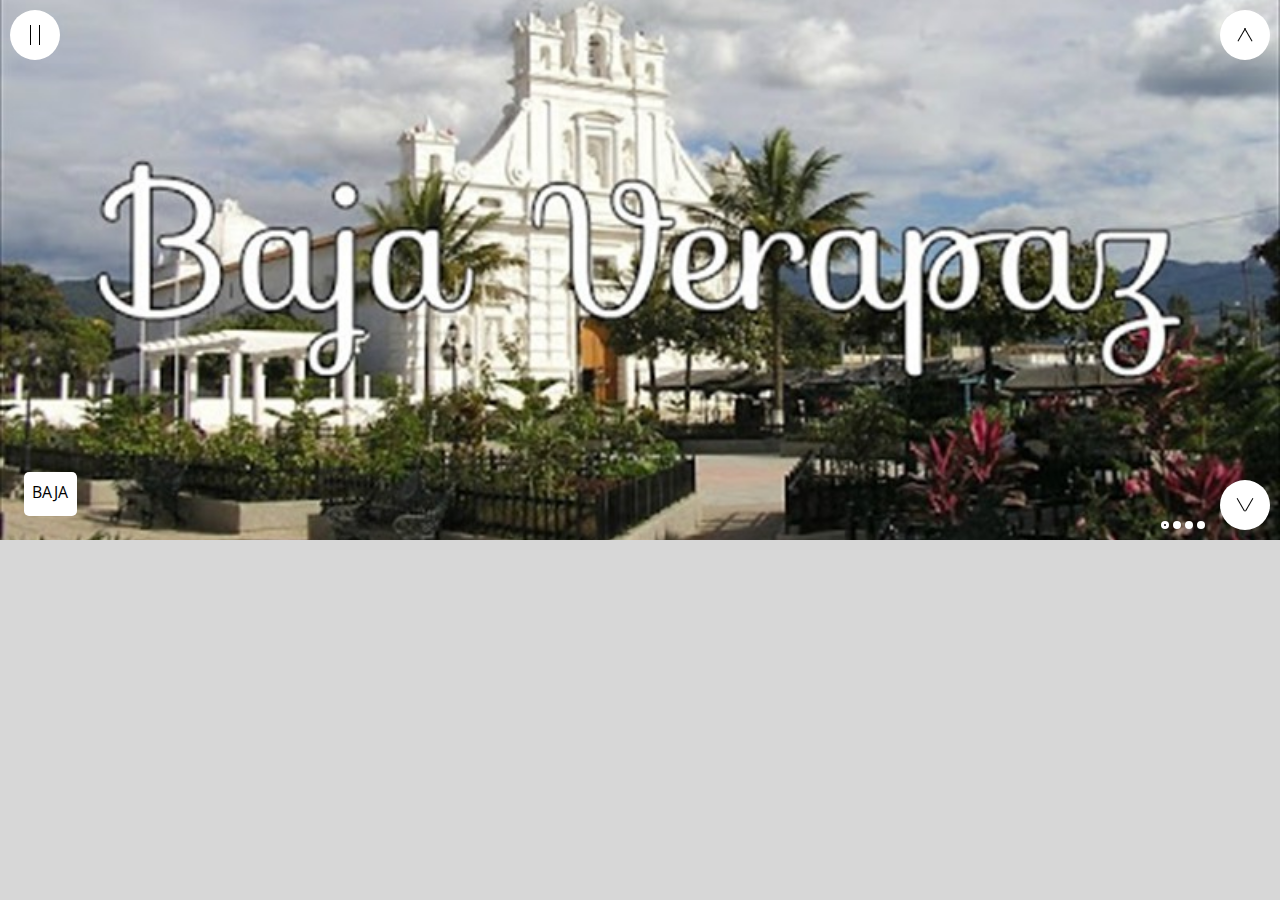
<file: wowslider.html>
<!DOCTYPE html>
<html>
<head>
	<title>Html5 slider</title>
	<meta http-equiv="content-type" content="text/html; charset=utf-8" />
	<meta name="description" content="Made with WOW Slider - Create beautiful, responsive image sliders in a few clicks. Awesome skins and animations. Html5 slider" />
	
	<!-- Start WOWSlider.com HEAD section --> <!-- add to the <head> of your page -->
	<link rel="stylesheet" type="text/css" href="engine1/style.css" />
	<script type="text/javascript" src="engine1/jquery.js"></script>
	<!-- End WOWSlider.com HEAD section -->

</head>
<body style="background-color:#d7d7d7;margin:0">
	
	<!-- Start WOWSlider.com BODY section --> <!-- add to the <body> of your page -->
	<div id="wowslider-container1">
	<div class="ws_images"><ul>
		<li><img src="data1/images/baja1.jpg" alt="baja" title="baja" id="wows1_0"/></li>
		<li><img src="data1/images/baja2.jpg" alt="baja" title="baja" id="wows1_1"/></li>
		<li><a href="http://wowslider.net"><img src="data1/images/baja3.jpg" alt="jquery carousel slider" title="verapaz" id="wows1_2"/></a></li>
		<li><img src="data1/images/baja4.jpg" alt="verapaz" title="verapaz" id="wows1_3"/></li>
	</ul></div>
	<div class="ws_bullets"><div>
		<a href="#" title="baja"><span><img src="data1/tooltips/baja1.jpg" alt="baja"/>1</span></a>
		<a href="#" title="baja"><span><img src="data1/tooltips/baja2.jpg" alt="baja"/>2</span></a>
		<a href="#" title="verapaz"><span><img src="data1/tooltips/baja3.jpg" alt="verapaz"/>3</span></a>
		<a href="#" title="verapaz"><span><img src="data1/tooltips/baja4.jpg" alt="verapaz"/>4</span></a>
	</div></div><div class="ws_script" style="position:absolute;left:-99%"><a href="http://wowslider.net">html5 slider</a> by WOWSlider.com v9.0</div>
	<div class="ws_shadow"></div>
	</div>	
	<script type="text/javascript" src="engine1/wowslider.js"></script>
	<script type="text/javascript" src="engine1/script.js"></script>
	<!-- End WOWSlider.com BODY section -->

</body>
</html>
</file>
<file: engine1/style.css>
/*
 *	generated by WOW Slider 9.0
 *	template Zippy
 */
@import url(https://fonts.googleapis.com/css?family=Khula&subset=latin,devanagari,latin-ext);
#wowslider-container1 { 
	display: table;
	zoom: 1; 
	position: relative;
	width: 100%;
	max-width: 100%;
	max-height:540px;
	margin:0px auto 0px;
	z-index:90;
	text-align:left; /* reset align=center */
	font-size: 10px;
	text-shadow: none; /* fix some user styles */

	/* reset box-sizing (to boostrap friendly) */
	-webkit-box-sizing: content-box;
	-moz-box-sizing: content-box;
	box-sizing: content-box; 
}
* html #wowslider-container1{ width:960px }
#wowslider-container1 .ws_images ul{
	position:relative;
	width: 10000%; 
	height:100%;
	left:0;
	list-style:none;
	margin:0;
	padding:0;
	border-spacing:0;
	overflow: visible;
	/*table-layout:fixed;*/
}
#wowslider-container1 .ws_images ul li{
	position: relative;
	width:1%;
	height:100%;
	line-height:0; /*opera*/
	overflow: hidden;
	float:left;
	/*font-size:0;*/
	padding:0 0 0 0 !important;
	margin:0 0 0 0 !important;
}

#wowslider-container1 .ws_images{
	position: relative;
	left:0;
	top:0;
	height:100%;
	max-height:540px;
	max-width: 100%;
	vertical-align: top;
	border:none;
	overflow: hidden;
}
#wowslider-container1 .ws_images ul a{
	width:100%;
	height:100%;
	max-height:540px;
	display:block;
	color:transparent;
}
#wowslider-container1 img{
	max-width: none !important;
}
#wowslider-container1 .ws_images .ws_list img,
#wowslider-container1 .ws_images > div > img{
	width:100%;
	border:none 0;
	max-width: none;
	padding:0;
	margin:0;
}
#wowslider-container1 .ws_images > div > img {
	max-height:540px;
}

#wowslider-container1 .ws_images iframe {
	position: absolute;
	z-index: -1;
}

#wowslider-container1 .ws-title > div {
	display: inline-block !important;
}

#wowslider-container1 a{ 
	text-decoration: none; 
	outline: none; 
	border: none; 
}

#wowslider-container1  .ws_bullets { 
	float: left;
	position:absolute;
	z-index:70;
}
#wowslider-container1  .ws_bullets div{
	position:relative;
	float:left;
	font-size: 0px;
}
/* compatibility with Joomla styles */
#wowslider-container1  .ws_bullets a {
	line-height: 0;
}

#wowslider-container1  .ws_script{
	display:none;
}
#wowslider-container1 sound, 
#wowslider-container1 object{
	position:absolute;
}

/* prevent some of users reset styles */
#wowslider-container1 .ws_effect {
	position: static;
	width: 100%;
	height: 100%;
}

#wowslider-container1 .ws_photoItem {
	border: 2em solid #fff;
	margin-left: -2em;
	margin-top: -2em;
}
#wowslider-container1 .ws_cube_side {
	background: #A6A5A9;
}


#wowslider-container1.ws_gestures {
	cursor: -webkit-grab;
	cursor: -moz-grab;
	cursor: url("[data-uri]"), move;
}
#wowslider-container1.ws_gestures.ws_grabbing {
	cursor: -webkit-grabbing;
	cursor: -moz-grabbing;
	cursor: url("[data-uri]"), move;
}

/* hide controls when video start play */
#wowslider-container1.ws_video_playing .ws_bullets,
#wowslider-container1.ws_video_playing .ws_fullscreen,
#wowslider-container1.ws_video_playing .ws_next,
#wowslider-container1.ws_video_playing .ws_prev {
	display: none;
}


/* youtube/vimeo buttons */
#wowslider-container1 .ws_video_btn {
	position: absolute;
	display: none;
	cursor: pointer;
	top: 0;
	left: 0;
	width: 100%;
	height: 100%;
	z-index: 55;
}
#wowslider-container1 .ws_video_btn.ws_youtube,
#wowslider-container1 .ws_video_btn.ws_vimeo {
	display: block;
}
#wowslider-container1 .ws_video_btn div {
	position: absolute;
	background-image: url(./playvideo.png);
	background-size: 200%;
	top: 50%;
	left: 50%;
	width: 7em;
	height: 5em;
	margin-left: -3.5em;
	margin-top: -2.5em;
}
#wowslider-container1 .ws_video_btn.ws_youtube div {
	background-position: 0 0;
}
#wowslider-container1 .ws_video_btn.ws_youtube:hover div {
	background-position: 100% 0;
}
#wowslider-container1 .ws_video_btn.ws_vimeo div {
	background-position: 0 100%;
}
#wowslider-container1 .ws_video_btn.ws_vimeo:hover div {
	background-position: 100% 100%;
}

#wowslider-container1 .ws_playpause.ws_hide {
	display: none !important;
}
#wowslider-container1  .ws_bullets { 
	padding: 3px;
  max-width: 40%;
}
#wowslider-container1 .ws_bullets a { 
	position:relative;
	display: inline-block;
	margin: 4px 2px;
	padding: 4px;
	width: 0;
	border-radius: 50%;
	background-color: #ffffff;
}
#wowslider-container1 .ws_bullets a.ws_selbull:after,
#wowslider-container1 .ws_bullets a.ws_overbull:after{
	position: absolute;
	content:'';
	top: 50%;
	left: 50%;
	width: 2px;
	height: 2px;
	margin-left: -1px;
	margin-top: -1px;
	background-color: #000;
	
	border-radius: 50%;
}




/* arrows */
#wowslider-container1 a.ws_next, #wowslider-container1 a.ws_prev {
	position:absolute;
	z-index:60;
	color: #000;
	background-color: #ffffff;
	overflow: hidden;
	width: 5em;
	height: 5em;
	right: 1em;
	border-radius: 50%;
	
	-webkit-transition: all .4s ease;
  	transition: all .4s ease;
}
#wowslider-container1 a.ws_next {
	bottom: 1em;
}
#wowslider-container1 a.ws_prev {
	top: 1em;
}

#wowslider-container1 a.ws_prev > span,
#wowslider-container1 a.ws_next > span {
  display: block;
  position: absolute;
  top: 0; left: 0; right: 0; bottom: 0;
  -webkit-transition: -webkit-transform 300ms ease-in-out;
  transition: -webkit-transform 300ms ease-in-out, transform 300ms ease-in-out;
}
#wowslider-container1 a.ws_prev:hover > span {
  -webkit-transform: translateY(2px);
  -ms-transform: translateY(2px);
  transform: translateY(2px);
}
#wowslider-container1 a.ws_next:hover > span {
  -webkit-transform: translateY(-2px);
  -ms-transform: translateY(-2px);
  transform: translateY(-2px);
}


/* prev */
#wowslider-container1 a.ws_prev > span i,
#wowslider-container1 a.ws_prev > span b {
  position: absolute;
  left: 2.5em;
  top: 1.8em;
  width: 1.5em;
  height: 1px;
  background: #000;

  -webkit-transition: -webkit-transform 300ms ease-in-out;
  transition: -webkit-transform 300ms ease-in-out, transform 300ms ease-in-out;
}
#wowslider-container1 a.ws_prev > span i {
  -webkit-transform: rotate(60deg);
  -ms-transform: rotate(60deg);
  transform: rotate(60deg);

  -webkit-transform-origin: 0 0;
  -ms-transform-origin: 0 0;
  transform-origin: 0 0;
}
#wowslider-container1 a.ws_prev:hover > span i {
  -webkit-transform: rotate(25deg);
  -ms-transform: rotate(25deg);
  transform: rotate(25deg);
}
#wowslider-container1 a.ws_prev > span b {
  -webkit-transform: rotate(-60deg);
  -ms-transform: rotate(-60deg);
  transform: rotate(-60deg);

  -webkit-transform-origin: 100% 0;
  -ms-transform-origin: 100% 0;
  transform-origin: 100% 0;
}
#wowslider-container1 a.ws_prev:hover > span b {
  -webkit-transform: rotate(-25deg);
  -ms-transform: rotate(-25deg);
  transform: rotate(-25deg);
}



/* next */
#wowslider-container1 a.ws_next > span i,
#wowslider-container1 a.ws_next > span b {
  position: absolute;
  bottom: 1.8em;
  left: 2.5em;
  width: 1.5em;
  height: 1px;
  background: #000;
  -webkit-transition: -webkit-transform 300ms ease-in-out;
  transition: -webkit-transform 300ms ease-in-out, transform 300ms ease-in-out;
}
#wowslider-container1 a.ws_next > span i {
  -webkit-transform: rotate(-60deg);
  -ms-transform: rotate(-60deg);
  transform: rotate(-60deg);

  -webkit-transform-origin: 0 0;
  -ms-transform-origin: 0 0;
  transform-origin: 0 0;
}
#wowslider-container1 a.ws_next:hover > span i {
  -webkit-transform: rotate(-25deg);
  -ms-transform: rotate(-25deg);
  transform: rotate(-25deg);
}
#wowslider-container1 a.ws_next > span b {
  -webkit-transform: rotate(60deg);
  -ms-transform: rotate(60deg);
  transform: rotate(60deg);

  -webkit-transform-origin: 100% 0;
  -ms-transform-origin: 100% 0;
  transform-origin: 100% 0;
}
#wowslider-container1 a.ws_next:hover > span b {
  -webkit-transform: rotate(25deg);
  -ms-transform: rotate(25deg);
  transform: rotate(25deg);
}
#wowslider-container1 a.ws_prev > span b,
#wowslider-container1 a.ws_next > span b {
  margin-left: -1.5em;
}













/*playpause*/
#wowslider-container1 .ws_playpause {
	position:absolute;
	top: 1em;
	left: 1em;
	background-color: #ffffff;
	z-index: 59;
	text-decoration: none;
	width: 5em;
	height: 5em;
	border-radius: 50%;
	overflow: hidden;
}
#wowslider-container1 .ws_playpause:after{
	display: block;
	text-align: center;
}

#wowslider-container1 .ws_playpause > span {
  display: block;
  position: absolute;
  top: 0; left: 0; right: 0; bottom: 0;
  -webkit-transition: -webkit-transform 300ms ease-in-out;
  transition: -webkit-transform 300ms ease-in-out, transform 300ms ease-in-out;
}




/* pause */
#wowslider-container1 .ws_pause span i,
#wowslider-container1 .ws_pause span b {
  position: absolute;
  top: 1.5em;
  width: 1px;
  height: 2em;
  background: #000;

  -webkit-transition: -webkit-transform 300ms ease-in-out;
  transition: -webkit-transform 300ms ease-in-out, transform 300ms ease-in-out;
}
#wowslider-container1 .ws_pause span i {
  left: 2.2em;
}
#wowslider-container1 .ws_pause span b {
  right: 2.2em;
}

#wowslider-container1 .ws_pause span i {
  -webkit-transform: translateX(-2px);
  -ms-transform: translateX(-2px);
  transform: translateX(-2px);
}
#wowslider-container1 .ws_pause span b {
  -webkit-transform: translateX(2px);
  -ms-transform: translateX(2px);
  transform: translateX(2px);
}



/* play */
#wowslider-container1 .ws_play span:after {
  content: '';
  position: absolute;
  top: 1.6em;
  left: 2.1em;
  width: 1px;
  height: 1.9em;
  background: #000;
}
#wowslider-container1 .ws_play span i,
#wowslider-container1 .ws_play span b {
  position: absolute;
  top: 2.5em;
  left: 1.8em;
  width: 1.5em;
  height: 1px;
  background: #000;
}
#wowslider-container1 .ws_play span i {
  -webkit-transform: rotate(-40deg);
  -ms-transform: rotate(-40deg);
  transform: rotate(-40deg);

  -webkit-transform-origin: 100% 0;
  -ms-transform-origin: 100% 0;
  transform-origin: 100% 0;
}

#wowslider-container1 .ws_play span b {
  -webkit-transform: rotate(40deg);
  -ms-transform: rotate(40deg);
  transform: rotate(40deg);

  -webkit-transform-origin: 100% 0;
  -ms-transform-origin: 100% 0;
  transform-origin: 100% 0;
}/* bottom center */
#wowslider-container1  .ws_bullets {
	bottom:4px;
	left: auto;
	right: 7em;
}
#wowslider-container1 .ws_bulframe span{
	visibility: visible;
	opacity: 1;
	position: absolute;
	width: 0; 
	height: 0; 
	border-left: 7px solid transparent;
	border-right: 7px solid transparent;
	border-top: 7px solid #ffffff;

	bottom:-8px;
	margin-left:-7px;
	left:43px;
}#wowslider-container1 .ws-title{
	position: absolute;	
	font: 1.4em 'Khula',sans-serif;
	margin-right:10em;
	z-index: 50;
    color: #FFFFFF;
	left: 0.7em;
	bottom: 0.7em;
	background: none;
	padding: 1em;
	top: auto;
	opacity: 1;
	max-width: 40%;
}
#wowslider-container1 .ws-title div,#wowslider-container1 .ws-title span{
	display:inline-block;
	padding: 0.5em;
	text-transform: uppercase;
	background-color:#ffffff;
	color:#000;
}
#wowslider-container1 .ws-title div{
	display:block;
	margin-top:0.5em;
	font-size: 1.1em;
	padding: 0.7em;
	line-height: 1.15em;
	
	border-radius: 0.3em;
}
#wowslider-container1 .ws-title span{
	font-size: 1.2em;
	border-radius: 0.3em;
}#wowslider-container1 .ws_images > ul{
	animation: wsBasic 16s infinite;
	-moz-animation: wsBasic 16s infinite;
	-webkit-animation: wsBasic 16s infinite;
}
@keyframes wsBasic{0%{left:-0%} 12.5%{left:-0%} 25%{left:-100%} 37.5%{left:-100%} 50%{left:-200%} 62.5%{left:-200%} 75%{left:-300%} 87.5%{left:-300%} }
@-moz-keyframes wsBasic{0%{left:-0%} 12.5%{left:-0%} 25%{left:-100%} 37.5%{left:-100%} 50%{left:-200%} 62.5%{left:-200%} 75%{left:-300%} 87.5%{left:-300%} }
@-webkit-keyframes wsBasic{0%{left:-0%} 12.5%{left:-0%} 25%{left:-100%} 37.5%{left:-100%} 50%{left:-200%} 62.5%{left:-200%} 75%{left:-300%} 87.5%{left:-300%} }

#wowslider-container1 .ws_bullets  a img{
	text-indent:0;
	display:block;
	bottom:5px;
	left:-43px;
	visibility:hidden;
	position:absolute;
    border: 1px solid #ffffff;
	max-width:none;
}
#wowslider-container1 .ws_bullets a:hover img{
	visibility:visible;
}

#wowslider-container1 .ws_bulframe div div{
	height:48px;
	overflow:visible;
	position:relative;
}
#wowslider-container1 .ws_bulframe div {
	left:0;
	overflow:hidden;
	position:relative;
	width:85px;
	background-color:#ffffff;
}
#wowslider-container1  .ws_bullets .ws_bulframe{
	display:none;
	bottom:20px;
	overflow:visible;
	position:absolute;
	cursor:pointer;
    border: 3px solid #ffffff;
}#wowslider-container1 .ws_bulframe div div{
	height: auto;
}

@media all and (max-width:760px) {
	#wowslider-container1 .ws_fullscreen {
		display: block;
	}
}
@media all and (max-width:400px){
	#wowslider-container1 .ws_controls,
	#wowslider-container1 .ws_bullets,
	#wowslider-container1 .ws_thumbs{
		display: none
	}
}
</file>
